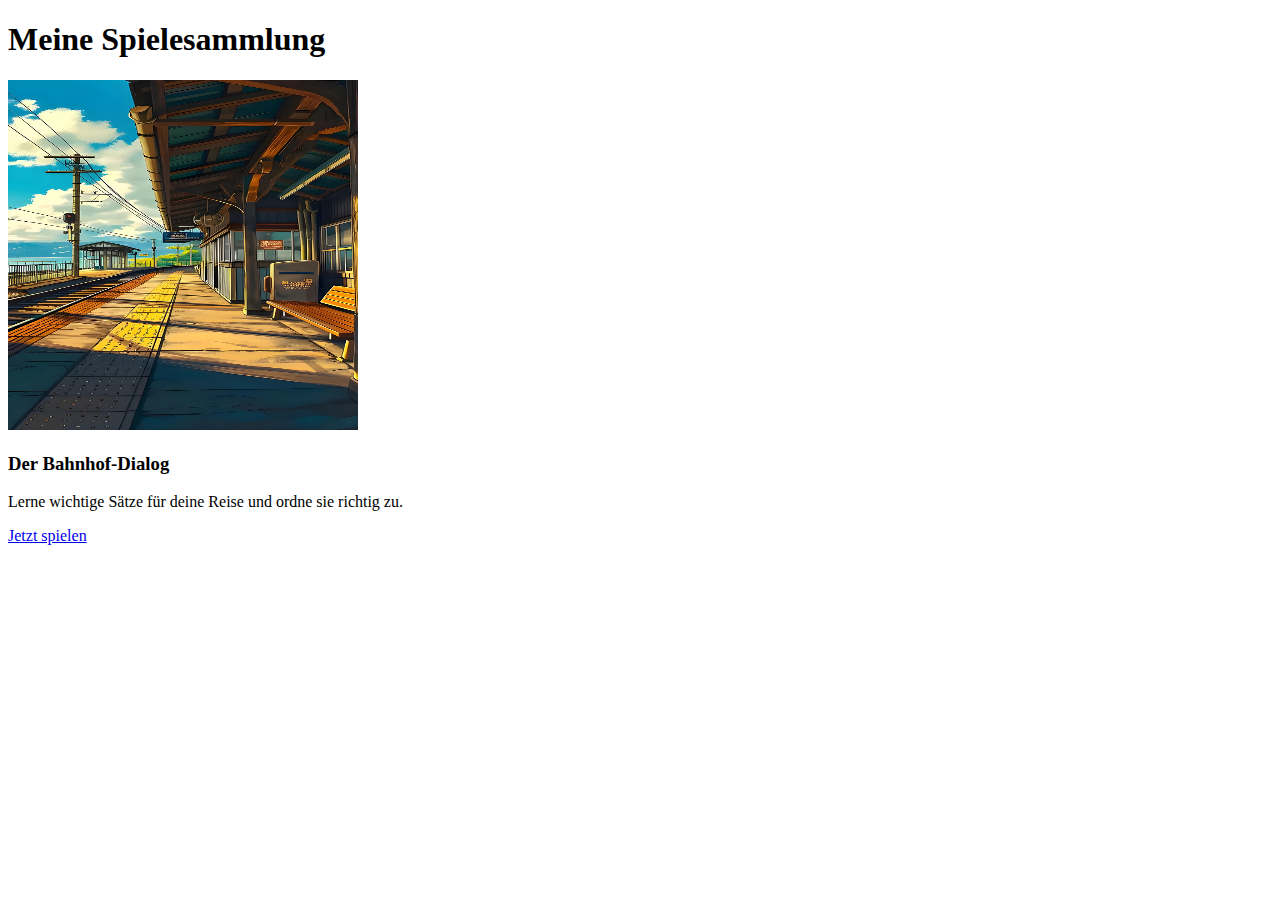
<file: index.html>
<!DOCTYPE html>
<html lang="de">
  <head>
    <meta charset="UTF-8" />
    <meta name="viewport" content="width=device-width, initial-scale=1.0" />
    <title>Spielsammlung</title>
    <link rel="stylesheet" href="style.css">
  </head>
  <body>
    <main>
      <header>
        <h1>Meine Spielesammlung</h1>
      </header>

      <section id="game-selection">
        <div class="game-card">
          <img src="/img/Bahnhof.png" class="section_bh" alt="Bahnhof Spiel" />
          <h3>Der Bahnhof-Dialog</h3>
          <p>Lerne wichtige Sätze für deine Reise und ordne sie richtig zu.</p>
          <a href="bahnhof-dialog-spiel.html" class="play-button"
            >Jetzt spielen</a
          >
        </div>
      </section>
    </main>
  </body>
</html>
</file>
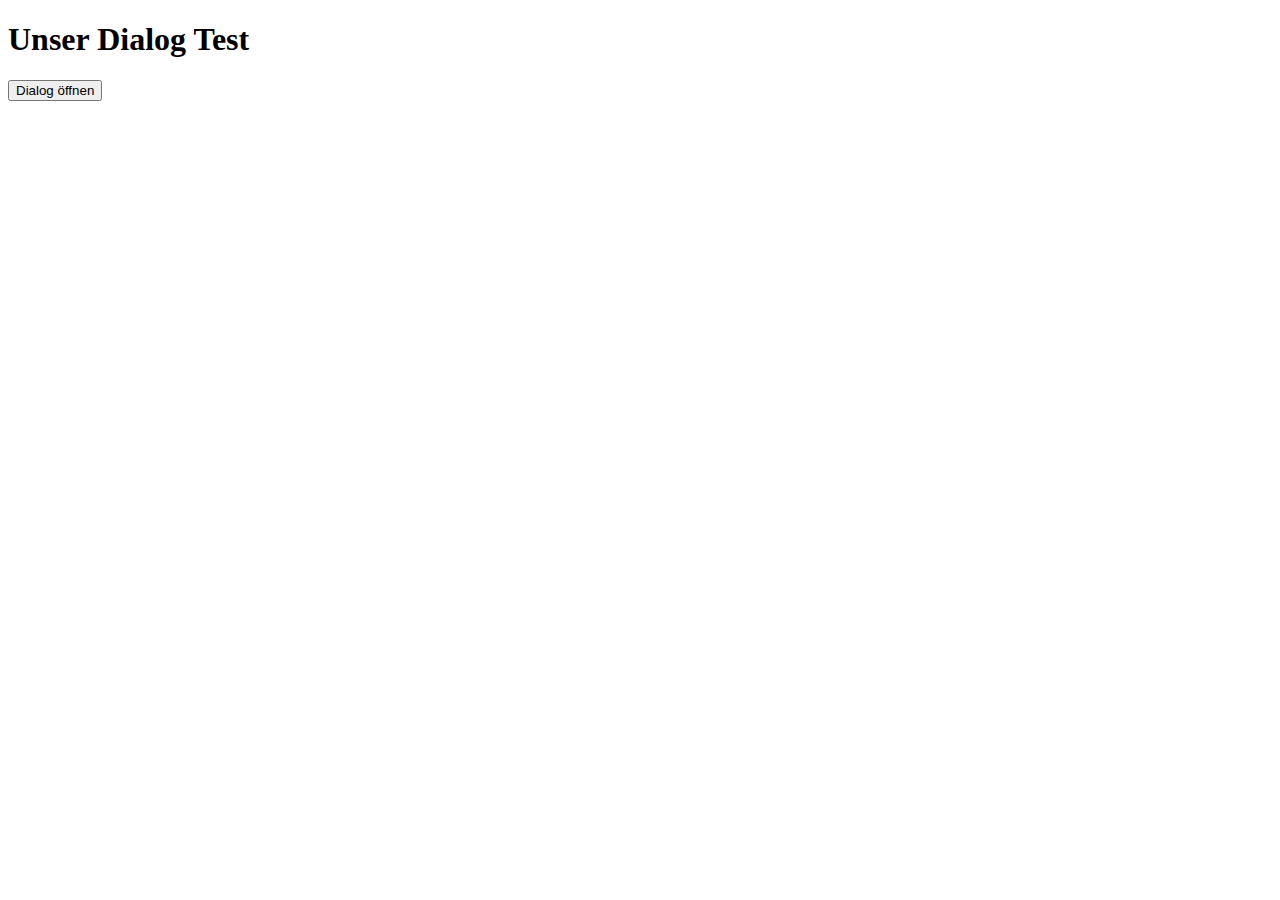
<file: bahnhof-dialog-spiel.html>
<!DOCTYPE html>
<html lang="de">
  <head>
    <meta charset="UTF-8" />
    <meta name="viewport" content="width=device-width, initial-scale=1.0" />
    <title>Bahnhof Dialog Übung</title>
    <link rel="stylesheet" href="style.css" />
  </head>
  <body>
    <main>
      <h1>Unser Dialog Test</h1>
      <button onclick="öffnen()">Dialog öffnen</button>

      <dialog id="mytestDialog">
        <header>
          <h2>Bahnhof Übung</h2>
          <p>Ziehen Sie die Sätze in die richtige Spalte.</p>
        </header>

        <section>
          <!-- ZIEL-TABELLE -->
          <table class="ziel-tabelle">
            <tr>
              <th>Automat</th>
              <th>Reisende</th>
            </tr>
            <tr>
              <td
                id="zone-automat"
                ondragover="allowDrop(event)"
                ondrop="drop(event)"
              ></td>
              <td
                id="zone-reisende"
                ondragover="allowDrop(event)"
                ondrop="drop(event)"
              ></td>
            </tr>
          </table>

          <!-- QUELL-TABELLE (Sätze) -->
          <table class="quell-tabelle">
            <tr>
              <td id="satz-r3" draggable="true" ondragstart="drag(event)">
                Wann komme ich dann in München an?
              </td>
            </tr>
            <tr>
              <td id="satz-a2" draggable="true" ondragstart="drag(event)">
                Da gibt es einen ICE. Er fährt um 13:15 Uhr ab.
              </td>
            </tr>
            <tr>
              <td id="satz-r2" draggable="true" ondragstart="drag(event)">
                Am Freitag, kurz nach 13 Uhr.
              </td>
            </tr>
            <tr>
              <td id="satz-r4" draggable="true" ondragstart="drag(event)">
                Okay, am Abend. Das passt gut.
              </td>
            </tr>
            <tr>
              <td id="satz-r5" draggable="true" ondragstart="drag(event)">
                Ja, bitte, hin und zurück. Ich möchte am Montag zurückfahren.
              </td>
            </tr>
            <tr>
              <td id="satz-a3" draggable="true" ondragstart="drag(event)">
                Ankunft um 18:45 Uhr.
              </td>
            </tr>
            <tr>
              <td id="satz-r1" draggable="true" ondragstart="drag(event)">
                Guten Tag, ich möchte eine Fahrkarte nach München.
              </td>
            </tr>
             <tr>
              <td id="satz-a4" draggable="true" ondragstart="drag(event)">
                Möchten Sie auch eine Rückfahrkarte.
              </td>
            </tr>
            <tr>
              <td id="satz-a1" draggable="true" ondragstart="drag(event)">
                Gerne, wann wollen Sie fahren?
              </td>
            </tr>
            <tr>
              <td id="satz-a5" draggable="true" ondragstart="drag(event)">
                Hier ist Ihre Fahrkarte, bitte.
              </td>
            </tr>
            <tr>
              <td id="satz-r6" draggable="true" ondragstart="drag(event)">
                Vielen Dank!
              </td>
            </tr>
          </table>
        </section>

        <footer>
          <button onclick="schließen()">Dialog schließen</button>
        </footer>
      </dialog>
    </main>

    <script src="script.js"></script>
  </body>
</html>
</file>
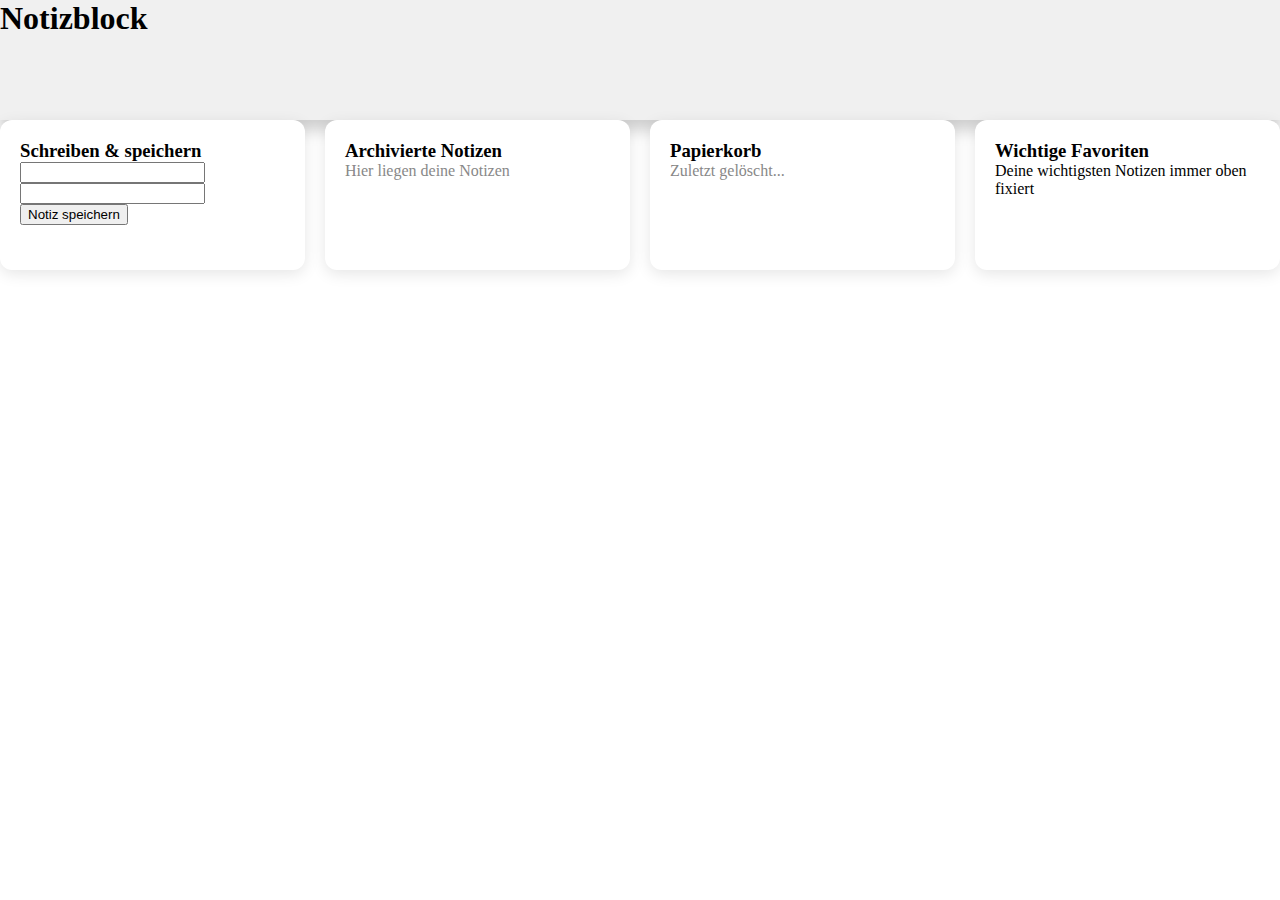
<file: notizblock.html>
<!doctype html>
<html lang="de">
  <head>
    <meta charset="UTF-8" />
    <meta name="viewport" content="width=device-width, initial-scale=1.0" />
    <title>Notizblock</title>
    <link rel="stylesheet" href="./styles/standard.css" />
  </head>
  <body onload="renderNotes()">
    <header class="header">
      <h1>Notizblock</h1>
    </header>

    <main>
      <div class="note-container" id="container">
        <div class="note-box write">
          <h3>Schreiben & speichern</h3>
          <input id="note_title" type="text">
          <input id="note_text" type="text">
          <button onclick="addNotes()">Notiz speichern</button>
        </div>

        <div class="note-box archive">
          <h3>Archivierte Notizen</h3>
          <p style="color: #888">Hier liegen deine Notizen</p>
          <div id="note-list"></div>
        </div>


        <div class="note-box trash">
          <h3>Papierkorb</h3>
          <p style="color: #888">Zuletzt gelöscht...</p>
          <div id="trash_content"></div>
        </div>

        <div class="note-box favorite">
          <h3>Wichtige Favoriten</h3>
          <p>Deine wichtigsten Notizen immer oben fixiert</p>
          <div id="favorite_notes"></div>
        </div>
      </div>
    </main>

    <script src="./scripts/notes.js"></script>
  </body>
</html>
</file>
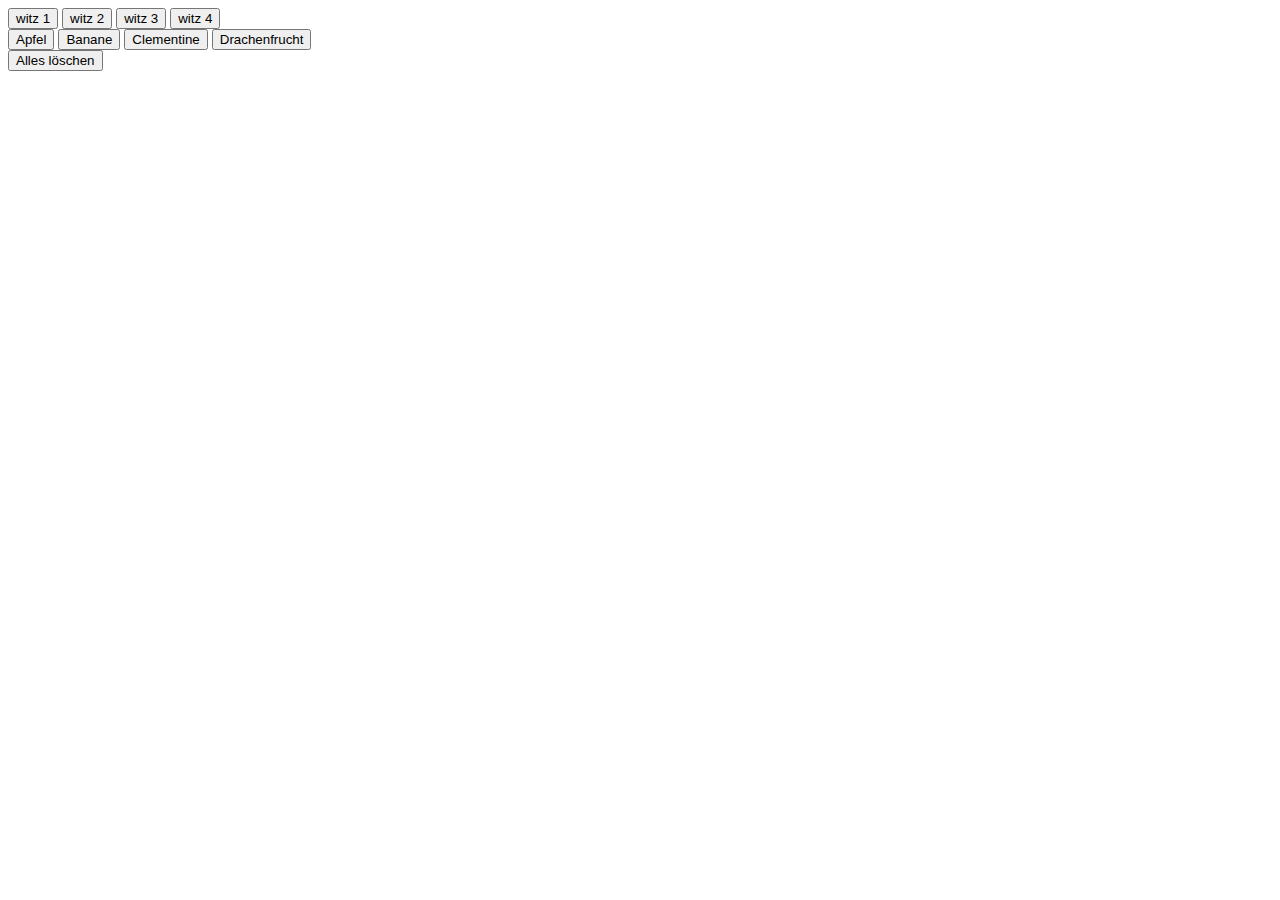
<file: template.html>
<!DOCTYPE html>
<html lang="de">
  <head>
    <meta charset="UTF-8" />
    <meta name="viewport" content="width=device-width, initial-scale=1.0" />
    <title>Document</title>
    <link rel="stylesheet" href="style.css" />
  </head>
  <body>
    <a href="index.html"></a>
    <button onclick="showWitz(0)">witz 1</button>
    <button onclick="showWitz(1)">witz 2</button>
    <button onclick="showWitz(2)">witz 3</button>
    <button onclick="showWitz(3)">witz 4</button>
    <div id="joke"></div>

    <div id="food">
      <button onclick="addFruit('Apfel')">Apfel</button>
      <button onclick="addFruit('Banane')">Banane</button>
      <button onclick="addFruit('Clementine')">Clementine</button>
    </div>
    <div id="ausgabe"></div>
    <div id="delete">
      <button onclick="deletFruits()">Alles löschen</button>
    </div>

    <script>
      let witz0 =
        "Wie viele Windows-Anwender braucht man um eine Glühbirne zu wechseln? 100! Einer wechselte die Birne, 99 klicken die Fehlermeldungen weg.";

      let witz1 =
        "Linux wird nie das meistinstallierte Betriebssystem sein, wenn man bedenkt, wie oft man Windows neu installieren muss!";
      let witze = [witz0, witz1];
      function showWitz(nummer) {
        let witz = document.getElementById("joke");
        witz.innerText = witze[nummer];
      }
      let container = document.getElementById("food");
      let drachenBtn = document.createElement("button");
      drachenBtn.textContent = "Drachenfrucht";
      container.appendChild(drachenBtn);

      let anzeige = document.getElementById("ausgabe");

      drachenBtn.onclick = function(){
        addFruit('Drachenfrucht')
      }
     

      function addFruit(name){
        anzeige.innerHTML += "<b>" + name + "</b>";
      }

      function deletFruits() {
        anzeige.innerHTML = "";
      }
    </script>
  </body>
</html>
</file>
<file: style.css>
#mytestDialog {
    width: 80%;
    max-width: 1280px;
    padding: 20px;
    border-radius: 8px;
    border: 1px solid #ccc;
}

.section_bh{
    width: 350px;
    height: 350px;
}

table {
    width: 100%;
    border-collapse: collapse;
    margin-bottom: 20px;
}

th, td {
    border: 1px solid #ddd;
    padding: 12px;
    text-align: left;
}

th {
    background-color: #f4f4f4;
}

/* Die Landezonen */
#zone-automat, #zone-reisende {
    min-height: 150px;
    background-color: #fafafa;
    vertical-align: top;
    width: 50%;
}

/* Die ziehbaren Sätze */
[draggable="true"] {
    cursor: grab;
    background-color: #fff;
    border: 1px solid #bbb;
    margin-bottom: 5px;
    display: block; /* Damit sie sich wie Karten verhalten */
    padding: 8px;
    border-radius: 4px;
}

[draggable="true"]:active {
    cursor: grabbing;
    opacity: 0.5;
}
</file>
<file: styles/standard.css>
*{
    box-sizing: border-box;
    margin: 0;
    scroll-behavior: smooth;
}

header {
  height: 120px;
  background-color: #f0f0f0; /* Farbe der Linie */
  border: none;
  margin: 0;
  width: 100%;
  box-shadow: 0px 10px 15px rgba(0, 0, 0, 0.2); /* Schattierung nach unten */
}

.input-notes{
    width: 150px;
    height: 20px;
}

.note-container {
    display: grid;
    /* auto-fill erlaubt beliebig viele Reihen, die so hoch sind wie ihr Inhalt */
    grid-template-columns: repeat(auto-fit, minmax(300px, 1fr));
    gap: 20px;
    align-items: start; /* Verhindert, dass alle Boxen in einer Reihe gleich lang gestreckt werden */
}

.note-box {
    background: white;
    padding: 20px;
    border-radius: 12px;
    box-shadow: 0 4px 15px rgba(0,0,0,0.1);
    
    /* Dynamisches Wachstum: */
    min-height: 150px; /* Mindestgröße, wenn leer */
    height: auto;      /* Wächst automatisch mit dem Inhalt */
    overflow: hidden;  /* Verhindert, dass Text hässlich übersteht */
}

/* Damit die Textarea innerhalb der Box auch mitwächst: */
textarea {
    width: 100%;
    height: auto;
    min-height: 100px;
    border: none;
    resize: none; /* Verhindert manuelles Ziehen, da es automatisch wachsen soll */
    font-family: inherit;
    font-size: 1rem;
}

.h3{
    font-family: sans-serif;
    color: #333;

}
</file>
